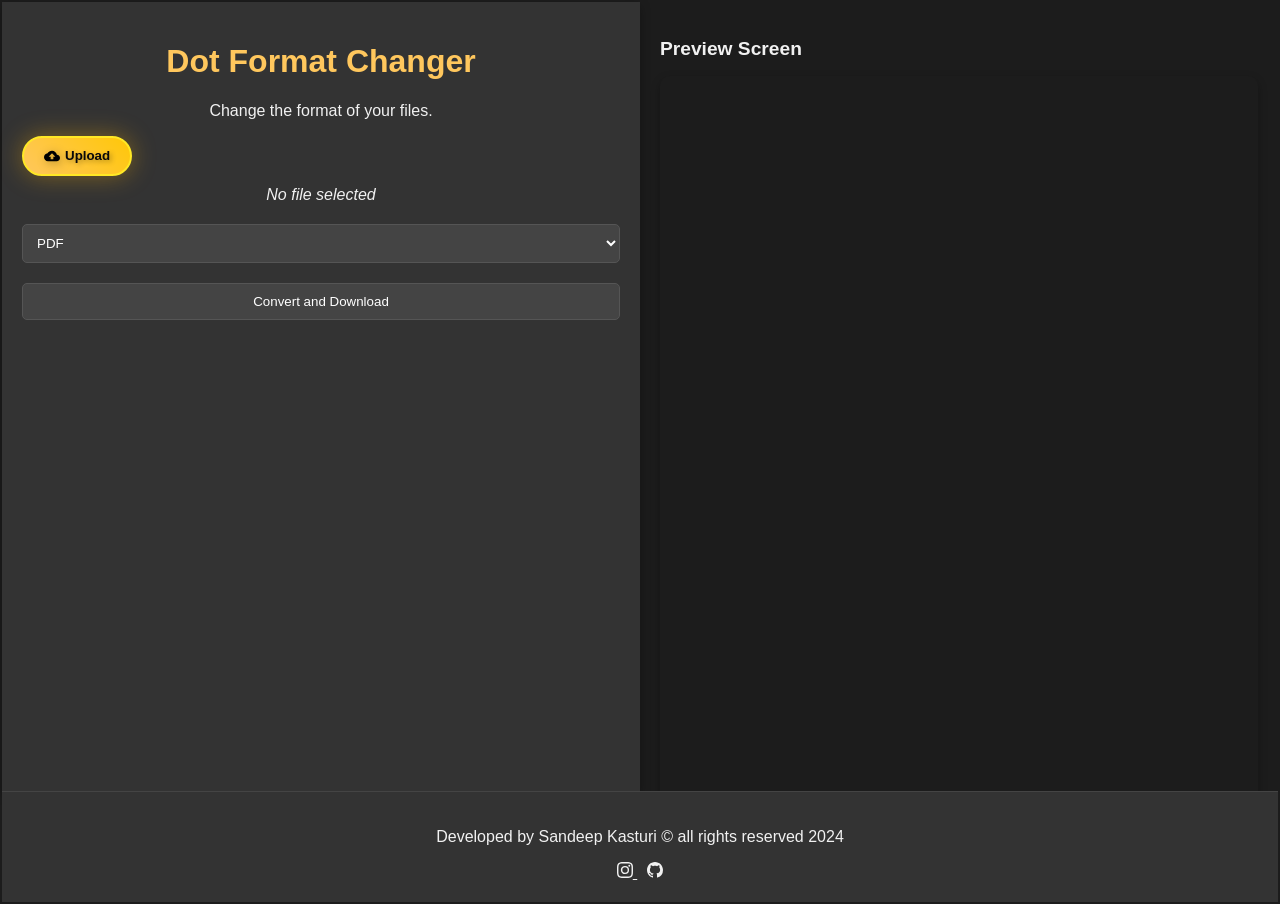
<file: index.html>
<!DOCTYPE html>
<html lang="en">
<head>
    <meta charset="UTF-8">
    <meta name="viewport" content="width=device-width, initial-scale=1.0">
    <title>Dot ⚡</title>
    <link rel="stylesheet" href="styles.css">
</head>
<body>
    <div class="main-content">
    <div class="container">
        <h1>Dot Format Changer</h1>
        <p>Change the format of your files.</p>

        <!-- Hidden file input -->
        <input type="file" id="fileInput" style="display: none;" onchange="handleFileChange(event)">

        <!-- Custom upload button -->
        <button class="upload-button" onclick="document.getElementById('fileInput').click()">
            <svg
                id="UploadToCloud"
                viewBox="0 0 24 24"
                xmlns="http://www.w3.org/2000/svg"
                height="16px"
                width="16px"
                class="icon"
            >
                <path d="M0 0h24v24H0V0z" fill="none"></path>
                <path
                    class="color000000 svgShape"
                    fill="#000000"
                    d="M19.35 10.04C18.67 6.59 15.64 4 12 4 9.11 4 6.6 5.64 5.35 8.04 2.34 8.36 0 10.91 0 14c0 3.31 2.69 6 6 6h13c2.76 0 5-2.24 5-5 0-2.64-2.05-4.78-4.65-4.96zM14 13v4h-4v-4H7l4.65-4.65c.2-.2.51-.2.71 0L17 13h-3z"
                ></path>
            </svg>
            Upload
        </button>

        <p id="fileName">No file selected</p>

        <!-- Dropdown for formats -->
        <select id="formatSelect" class="format-select"></select>

        <!-- Custom extension input -->
        <input type="text" id="customFormatInput" placeholder="Type your extension here" class="format-select" style="display: none;">

        <button onclick="convertFile()" class="button">Convert and Download</button>

        <!-- Confirmation for non-recommended conversion -->
        <div id="confirmation" style="display:none;">
            <p>The selected file type does not match the chosen formats. Do you want to proceed?</p>
            <button onclick="confirmProceed(true)">Yes</button>
            <button onclick="confirmProceed(false)">No</button>
        </div>
    </div>
         <div class="iframe-container">
        <div class="iframe-wrapper"></div><p><big><b>Preview Screen</b></big></p>
        <iframe src="" frameborder="0" class="iframe"></iframe>
        </div>
</div>
</div>
    <footer class="footer">
        <p>Developed by Sandeep Kasturi © all rights reserved 2024</p>
        <div class="social-icons">
            <a href="https://instagram.com/sandeep_kasturi_" target="_blank" class="icon-link">
                <svg xmlns="http://www.w3.org/2000/svg" width="16" height="16" fill="currentColor" class="bi bi-instagram" viewBox="0 0 16 16">
                    <path d="M8 0C5.829 0 5.556.01 4.703.048 3.85.088 3.269.222 2.76.42a3.9 3.9 0 0 0-1.417.923A3.9 3.9 0 0 0 .42 2.76C.222 3.268.087 3.85.048 4.7.01 5.555 0 5.827 0 8.001c0 2.172.01 2.444.048 3.297.04.852.174 1.433.372 1.942.205.526.478.972.923 1.417.444.445.89.719 1.416.923.51.198 1.09.333 1.942.372C5.555 15.99 5.827 16 8 16s2.444-.01 3.298-.048c.851-.04 1.434-.174 1.943-.372a3.9 3.9 0 0 0 1.416-.923c.445-.445.718-.891.923-1.417.197-.509.332-1.09.372-1.942C15.99 10.445 16 10.173 16 8s-.01-2.445-.048-3.299c-.04-.851-.175-1.433-.372-1.941a3.9 3.9 0 0 0-.923-1.417A3.9 3.9 0 0 0 13.24.42c-.51-.198-1.092-.333-1.943-.372C10.443.01 10.172 0 7.998 0zm-.717 1.442h.718c2.136 0 2.389.007 3.232.046.78.035 1.204.166 1.486.275.373.145.64.319.92.599s.453.546.598.92c.11.281.24.705.275 1.485.039.843.047 1.096.047 3.231s-.008 2.389-.047 3.232c-.035.78-.166 1.203-.275 1.485a2.5 2.5 0 0 1-.599.919c-.28.28-.546.453-.92.598-.28.11-.704.24-1.485.276-.843.038-1.096.047-3.232.047s-2.39-.009-3.233-.047c-.78-.036-1.203-.166-1.485-.276a2.5 2.5 0 0 1-.92-.598 2.5 2.5 0 0 1-.6-.92c-.109-.281-.24-.705-.275-1.485-.038-.843-.046-1.096-.046-3.233s.008-2.388.046-3.231c.036-.78.166-1.204.276-1.486.145-.373.319-.64.599-.92s.546-.453.92-.598c.282-.11.705-.24 1.485-.276.738-.034 1.024-.044 2.515-.045zm4.988 1.328a.96.96 0 1 0 0 1.92.96.96 0 0 0 0-1.92m-4.27 1.122a4.109 4.109 0 1 0 0 8.217 4.109 4.109 0 0 0 0-8.217m0 1.441a2.667 2.667 0 1 1 0 5.334 2.667 2.667 0 0 1 0-5.334"/>
                </svg>
            </a>
            <a href="https://github.com/sandeepkasturi" target="_blank" class="icon-link">
                <svg xmlns="http://www.w3.org/2000/svg" width="16" height="16" fill="currentColor" class="bi bi-github" viewBox="0 0 16 16">
                    <path d="M8 0C3.58 0 0 3.58 0 8c0 3.54 2.29 6.53 5.47 7.59.4.07.55-.17.55-.38 0-.19-.01-.82-.01-1.49-2.01.37-2.53-.49-2.69-.94-.09-.23-.48-.94-.82-1.13-.28-.15-.68-.52-.01-.53.63-.01 1.08.58 1.23.82.72 1.21 1.87.87 2.33.66.07-.52.28-.87.51-1.07-1.78-.2-3.64-.89-3.64-3.95 0-.87.31-1.59.82-2.15-.08-.2-.36-1.02.08-2.12 0 0 .67-.21 2.2.82.64-.18 1.32-.27 2-.27s1.36.09 2 .27c1.53-1.04 2.2-.82 2.2-.82.44 1.1.16 1.92.08 2.12.51.56.82 1.27.82 2.15 0 3.07-1.87 3.75-3.65 3.95.29.25.54.73.54 1.48 0 1.07-.01 1.93-.01 2.2 0 .21.15.46.55.38A8.01 8.01 0 0 0 16 8c0-4.42-3.58-8-8-8"/>
                </svg>
            </a>
        </div>
    </footer>

    <script src="script.js"></script>
</body>
</html>
</file>
<file: styles.css>
body {
  font-family: Arial, sans-serif;
  margin: 0;
  padding: 2px;
  background: #1c1c1c;
  color: #f1f1f1;
  display: flex;
  flex-direction: column;
  min-height: 100vh;
}

.main-content {
  display: flex;
  flex: 1;
}

.container {
  max-width: 600px;
  padding: 20px;
  background-color: #333;
  border-radius: 0px;
  box-shadow: 0 4px 10px rgba(0, 0, 0, 0.3);
  text-align: center;
  flex: 1;
}

h1 {
  color: #ffc75d;
}

#fileName {
  margin: 10px 0;
  font-style: italic;
}

.format-select, .button {
  margin: 10px 0;
  padding: 10px;
  width: 100%;
  background: #444;
  border: 1px solid #555;
  border-radius: 5px;
  color: #fff;
  cursor: pointer;
}

.upload-button {
  display: flex;
  align-items: center;
  justify-content: center;
  cursor: pointer;
  background: linear-gradient(45deg, #ffc75d, #ffc708);
  box-shadow: 0 0 24px #ffb20861;
  border: 2px solid #ffe825;
  border-radius: 100px;
  transition: background-color 0.3s ease, box-shadow 0.3s ease, text-shadow 0.3s ease;
  padding: 10px 20px;
  color: #09090b;
  font-weight: bold;
  text-shadow: 2px 2px 5px rgba(0, 0, 0, 0.3);
}

.upload-button .icon {
  margin-right: 5px;
  filter: drop-shadow(2px 2px 5px rgba(0, 0, 0, 0.3));
}

/* Remove hover effect for upload button */
.upload-button:hover {
  background-color: #ffc75d !important;
  box-shadow: 0 0 24px #ffb20861 !important;
  border-color: #ffe825 !important;
}

.button:hover {
  background-color: #ffc75d;
  box-shadow: 0 0 34px #ffb20861;
  text-shadow: 0 0 4px #ffe825;
  border-color: #ffe825;
}

.icon {
  margin-right: 5px;
  filter: drop-shadow(2px 2px 5px rgba(0, 0, 0, 0.3));
}

.iframe-container {
  flex: 1;
  padding: 20px;
}

iframe {
  width: 100%;
  height: 100%;
  border: none;
  border-radius: 10px;
  box-shadow: 0 4px 10px rgba(0, 0, 0, 0.3);
}

footer.footer {
  margin-top: auto;
  padding: 20px;
  text-align: center;
  background-color: #333;
  color: #f1f1f1;
  border-top: 1px solid #444;
}

.social-icons {
  margin-top: 10px;
}

.social-icons .icon-link {
  margin: 0 5px;
  color: #f1f1f1;
}

.social-icons .icon-link svg {
  fill: #f1f1f1;
  transition: fill 0.3s ease;
}

.social-icons .icon-link:hover svg {
  fill: #ffc75d;
}
</file>
